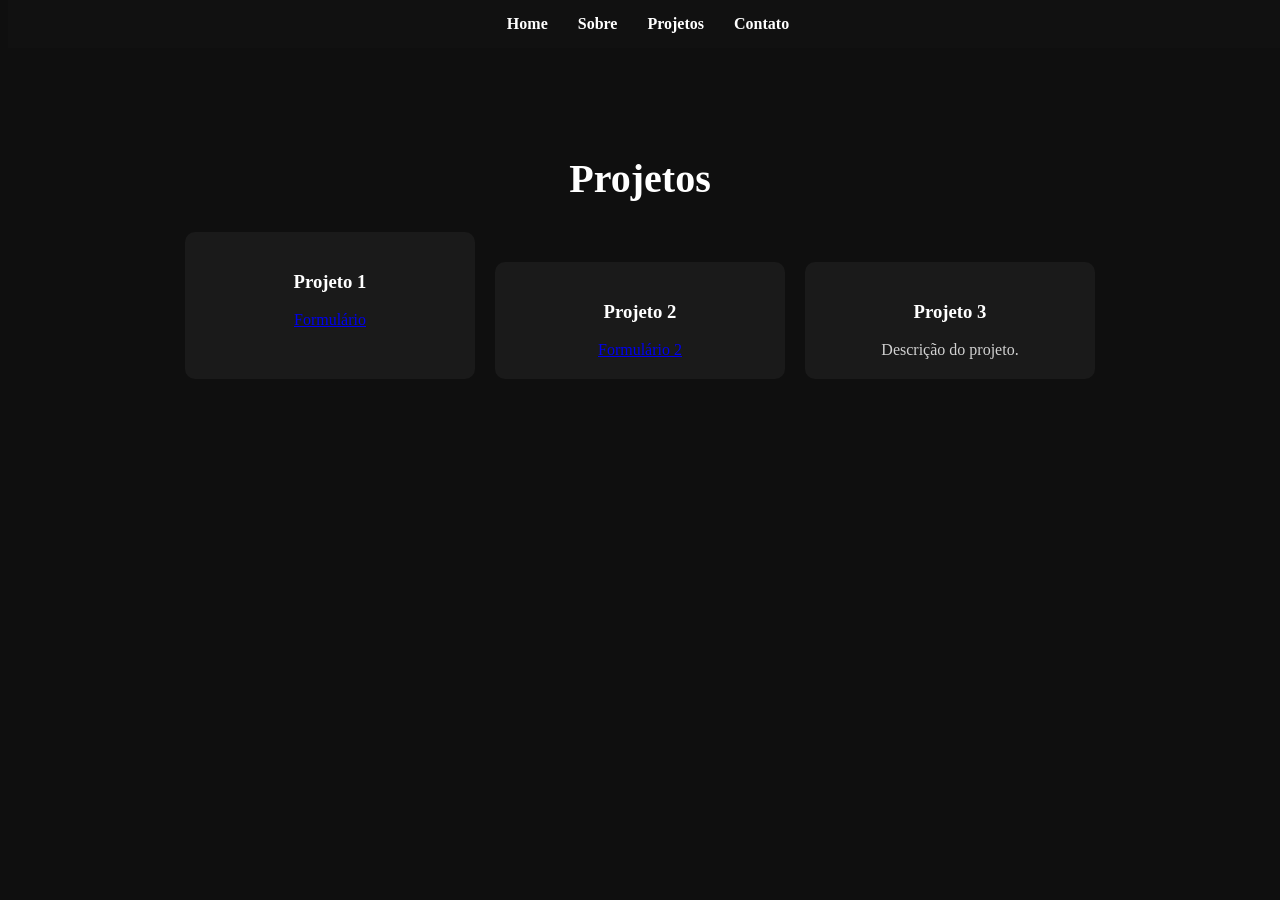
<file: projeto.html>
<!DOCTYPE html>
<html lang="pt-br">
<head>
  <meta charset="UTF-8">
  <title>Projetos</title>
  <link rel="stylesheet" href="css/style.css">
</head>
<body>

<header>
  <nav>
    <a href="index.html">Home</a>
    <a href="sobre.html">Sobre</a>
    <a href="projeto.html">Projetos</a>
    <a href="contato.html">Contato</a>
  </nav>
</header>

<div class="container">
  <h1>Projetos</h1>

  <div class="projetos">
    <div class="card">
      <h3>Projeto 1</h3>
     <a href="https://traba-lho.infinityfreeapp.com/">Formulário</a>
      
    </div>

    <div class="projetos">
      <div class="card">
      <h3>Projeto 2</h3>
      <a href="https://projetoweb.rf.gd">Formulário 2</a>
    </div>

    <div class="card">
      <h3>Projeto 3</h3>
      <p>Descrição do projeto.</p>
    </div>
  </div>

</div>

</body>
</html>
</file>
<file: css/style.css>
{
  margin: 0;
  padding: 0;
  box-sizing: border-box;
  font-family: Arial, sans-serif;
}

body {
  background: #0f0f0f;
  color: #fff;
}

/* MENU */
header {
  position: fixed;
  top: 0;
  width: 100%;
  background: #111;
  padding: 15px 0;
  z-index: 1000;
}

nav {
  display: flex;
  justify-content: center;
  gap: 30px;
}

nav a {
  color: #fff;
  text-decoration: none;
  font-weight: bold;
  transition: 0.3s;
}

nav a:hover {
  color: #00adb5;
}

/* CONTEÚDO */
.container {
  padding: 120px 20px 40px;
  text-align: center;
}

h1 {
  font-size: 40px;
  margin-bottom: 20px;
}

p {
  max-width: 600px;
  margin: 0 auto;
  opacity: 0.8;
}

/* CARDS DE PROJETOS */
.projetos {
  display: flex;
  flex-wrap: wrap;
  justify-content: center;
  gap: 20px;
  margin-top: 30px;
}

.card {
  background: #1a1a1a;
  padding: 20px;
  width: 250px;
  border-radius: 10px;
  transition: 0.3s;
}

.card:hover {
  transform: translateY(-5px);
  background: #222;
}

/* CONTATO */
.contato a {
  display: block;
  margin: 10px 0;
  color: #00adb5;
  text-decoration: none;
}
</file>
